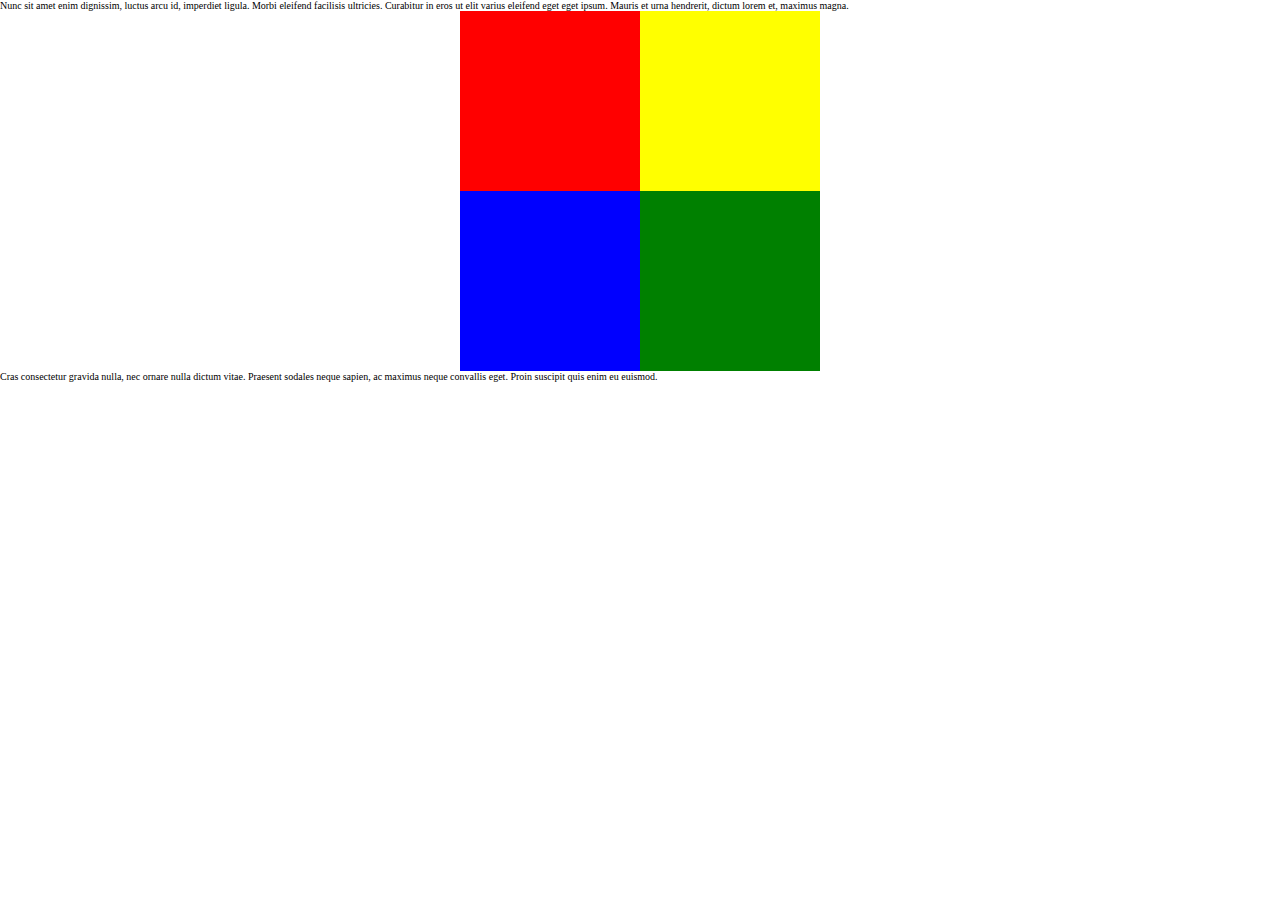
<file: Week-2/Assignment_2/index.html>
<!DOCTYPE html>
<html lang="en">

<head>
    <meta charset="UTF-8">
    <meta http-equiv="X-UA-Compatible" content="IE=edge">
    <meta name="viewport" content="width=<device-width>, initial-scale=1.0">

    <link rel="stylesheet" href="styles.css">

    <title>Assignment_2</title>
</head>

<body>
    <text>Nunc sit amet enim dignissim, luctus arcu id, imperdiet ligula. Morbi eleifend facilisis ultricies. Curabitur
        in eros ut elit varius eleifend eget eget ipsum. Mauris et urna hendrerit, dictum lorem et, maximus
        magna.</text>
        <br>
    <text class="hi">Hi</text>

    <div class="rotate">
        <div class="f1">
            <div class="box1"></div>

            <div class="box2"></div>
        </div>
        <div class="f2">
            <div class="box3"></div>

            <div class="box4"></div>
        </div>
    </div>

    <text>Cras consectetur gravida nulla, nec ornare nulla dictum vitae. Praesent sodales neque sapien, ac maximus neque
        convallis eget. Proin suscipit quis enim eu euismod.</text>
</body>

</html>
</file>
<file: Week-2/Assignment_2/styles.css>
*{
    margin: 0;
    padding: 0;
    font-size: 10px;
}

.hi{
    font-size: 150px;
    text-align: center;
    font-size: 30px;
    position: absolute;
    justify-content: center;
    padding-left: 49% ;
    margin-top: 170px;
}

.rotate{
    position: relative;
}

.f1,.f2{
    display: flex;
    justify-content: center;
    align-content: center;
}
.box1{
    display: inline-block;
    height: 180px;
    width: 180px;
    background-color: red;
    transform-origin: top left;
    
}

.box2{
    display: inline-block;
    height: 180px;
    width: 180px;
    background-color: yellow;
    transform-origin: top right;
}

.box3{
    display: inline-block;
    height: 180px;
    width: 180px;
    background-color: blue;
    transform-origin: bottom left;
}

.box4{
    display: inline-block;
    height: 180px;
    width: 180px;
    background-color: green;
    transform-origin: bottom right;
}

.rotate:hover .box1{
    transform: rotate(90deg);
    transition:all 1s ease-in-out;
}

.rotate:hover .box2{
    transform: rotate(-90deg);
    transition: all 1s ease-in-out; 
}

.rotate:hover .box3{
    transform: rotate(-90deg);
    transition: all 1s ease-in-out; 
}

.rotate:hover .box4{
    transform: rotate(90deg);
    transition: all 1s ease-in-out; 
}
</file>
